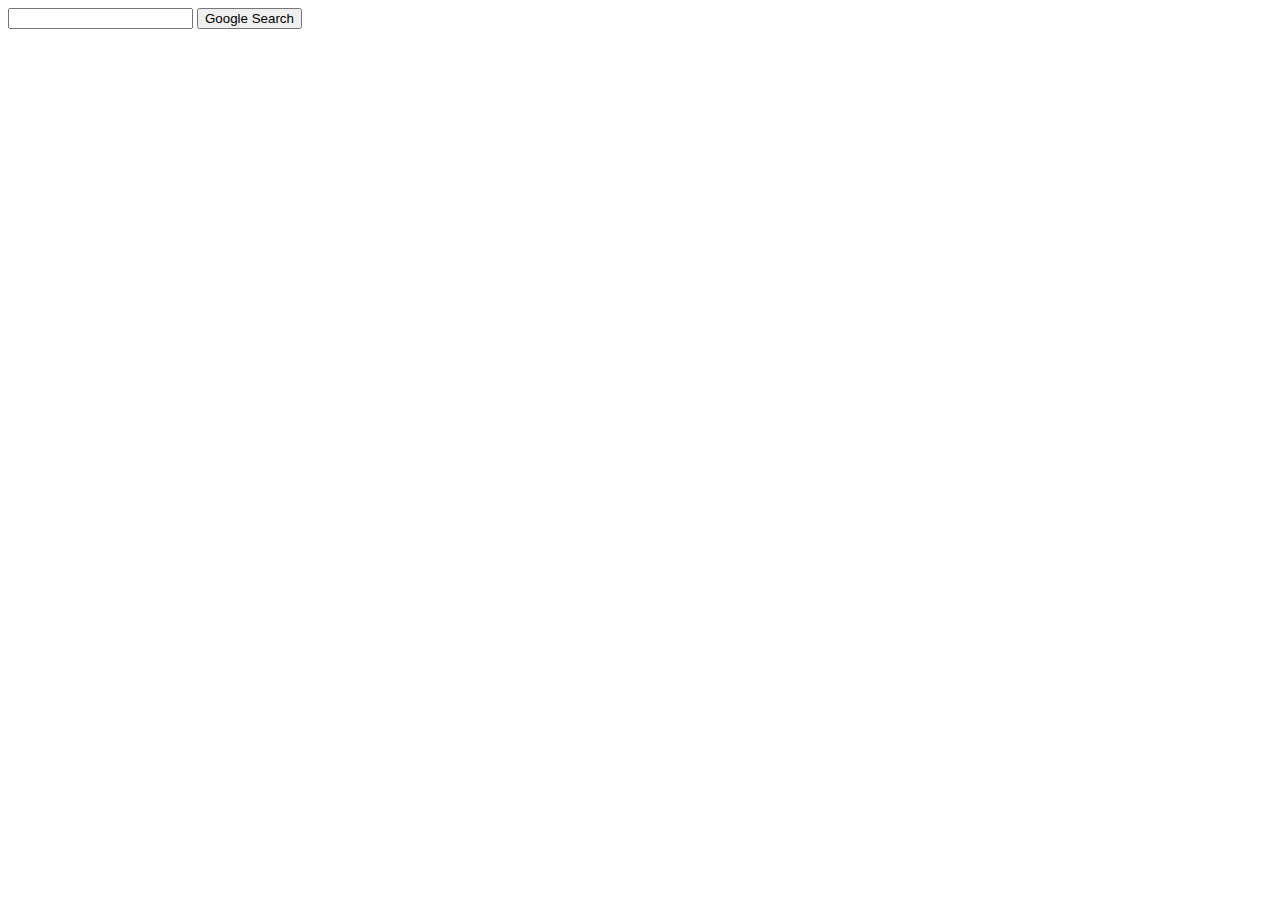
<file: index.html>
<!DOCTYPE html>
<html lang="en">
    <head>
        <title>Search</title>
        
    </head>
    <body>
        <form action="https://google.com/search">
            <input type="text" name="q">
            <input type="submit" value="Google Search">
        </form>
    </body>
</html>
</file>
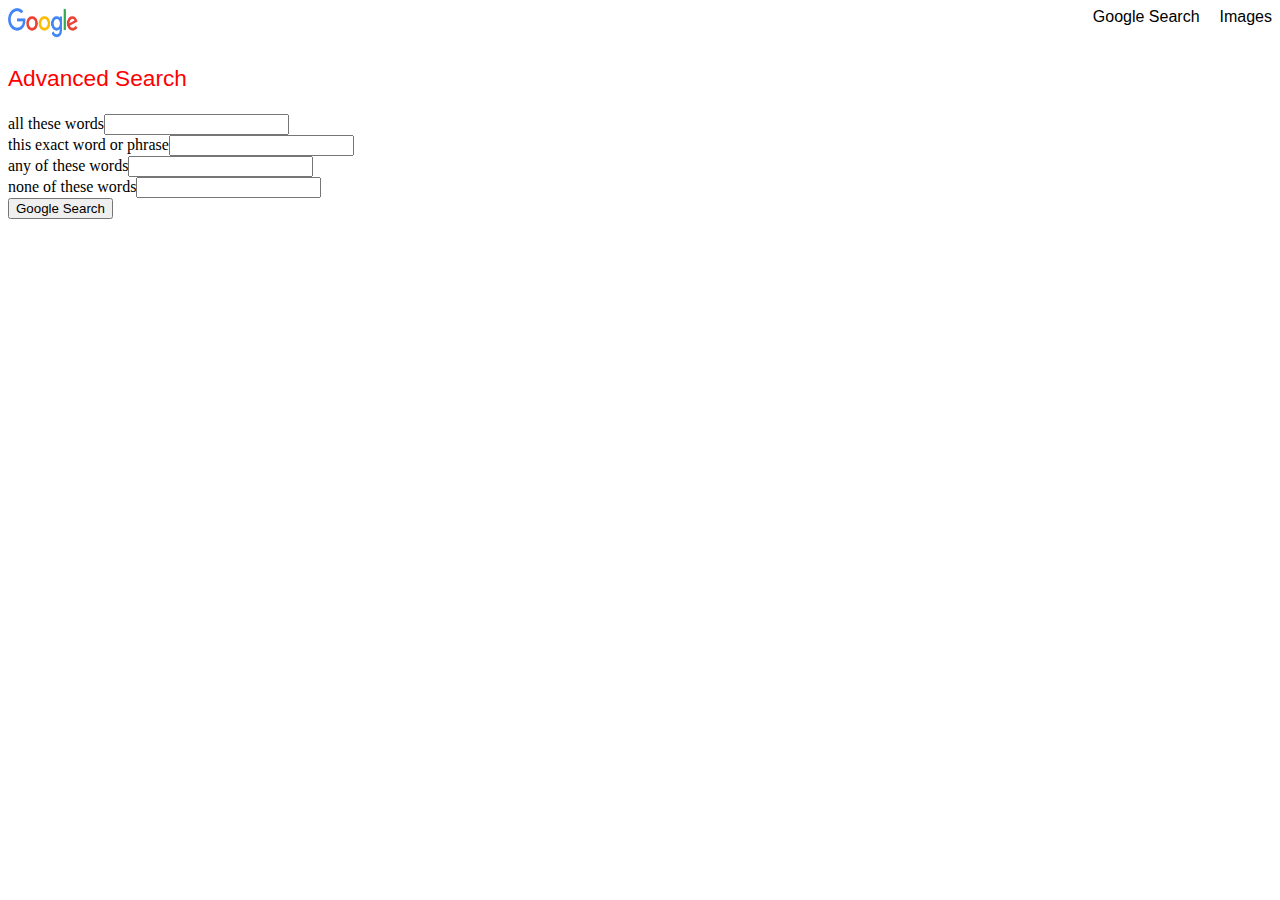
<file: Advanced.html>
<!DOCTYPE html>
<html lang="en">
    <head>
        <title>Advanced Search</title>
        <link rel="stylesheet" href="Advanced.css">
    </head>
    <body>
        
        <div id="lnks">
            <a href="all.html">
                <img src="google.png" alt="Google">
            </a>
            <a id="Ph" href="photos.html">Images</a>
            <a id="Ad" href="all.html">Google Search</a>
            <p>Advanced Search</p>
        </div>
        
        <form id="frm" action="https://google.com/search">
            <div id="1"> all these words<input id="all" type="text" name="as_q"></div>
            <div id="2"> this exact word or phrase<input id="this" type="text" name="as_epq"></div>
            <div id="3"> any of these words<input id="any" type="text" name="as_oq"></div>
            <div id="4"> none of these words<input id="none" type="text" name="as_eq"></div>
            <button id="Srch" class="btn btn-primary" type="submit">
                Google Search
            </button>
        </form>
        
    </body>
</html>
</file>
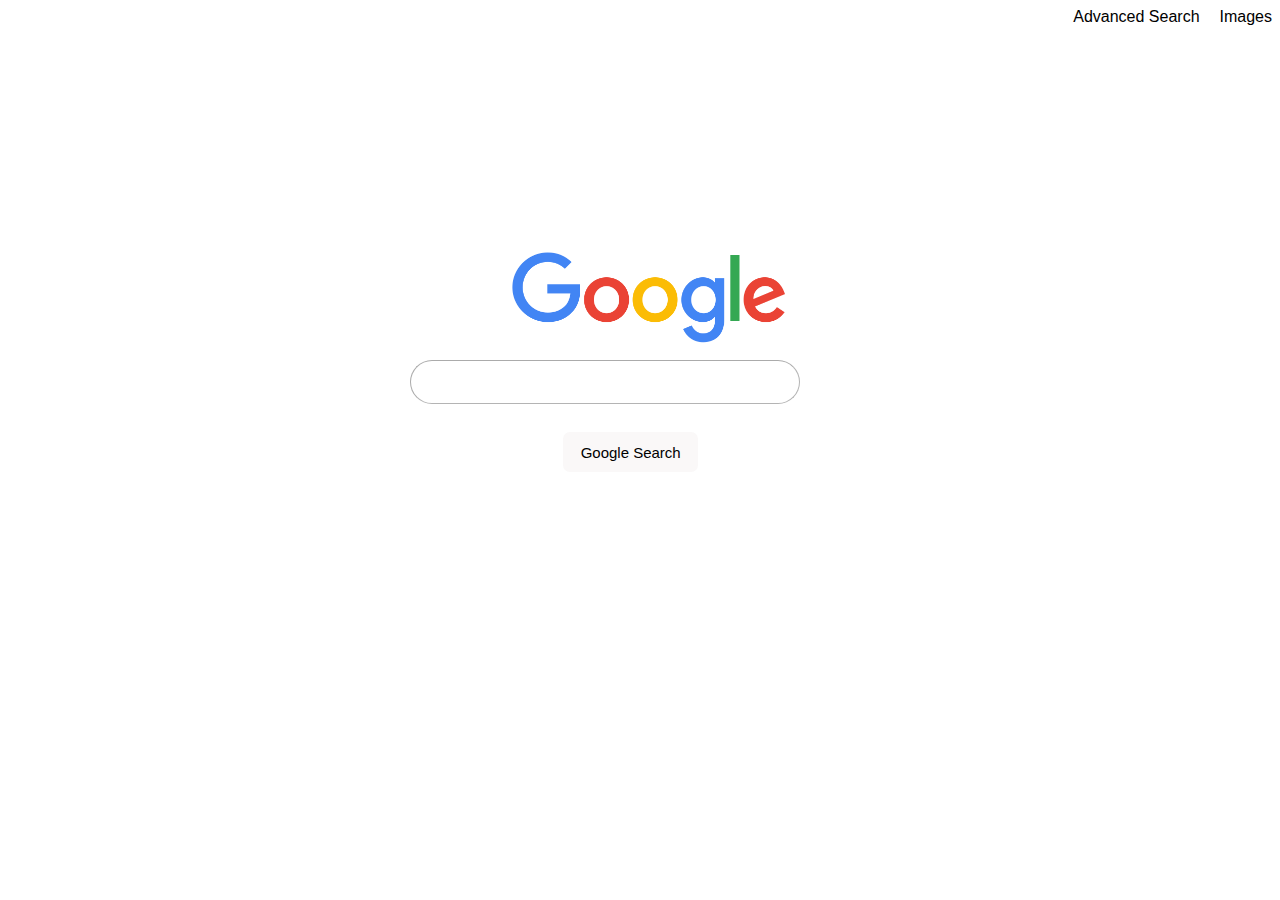
<file: all.html>
<!DOCTYPE html>
<html lang="en">
    <head>
        <meta name="viewport" content="width=device-width, initial-scale=1.0">
        <title>Search</title>
        <link rel="stylesheet" href="all.css">
        <link href="https://cdn.jsdelivr.net/npm/bootstrap@5.0.0-beta3/dist/css/bootstrap.min.css" rel="stylesheet" integrity="sha384-eOJMYsd53ii+scO/bJGFsiCZc+5NDVN2yr8+0RDqr0Ql0h+rP48ckxlpbzKgwra6" crossorigin="anonymous">
        
    </head>
    <body>
        <div>
            <a id="Ph" class="lnks" href="photos.html">Images</a>
            <a id="Ad" class="lnks" href="Advanced.html">Advanced Search</a>
        </div>
        
        <img src="google.png" alt="Google">
        
        <form action="https://google.com/search">
            <input id="txt" type="text" name="q">
            <button id="Srch" class="btn btn-primary" type="submit">
                Google Search
            </button>
        </form>
        
        
    </body>
</html>
</file>
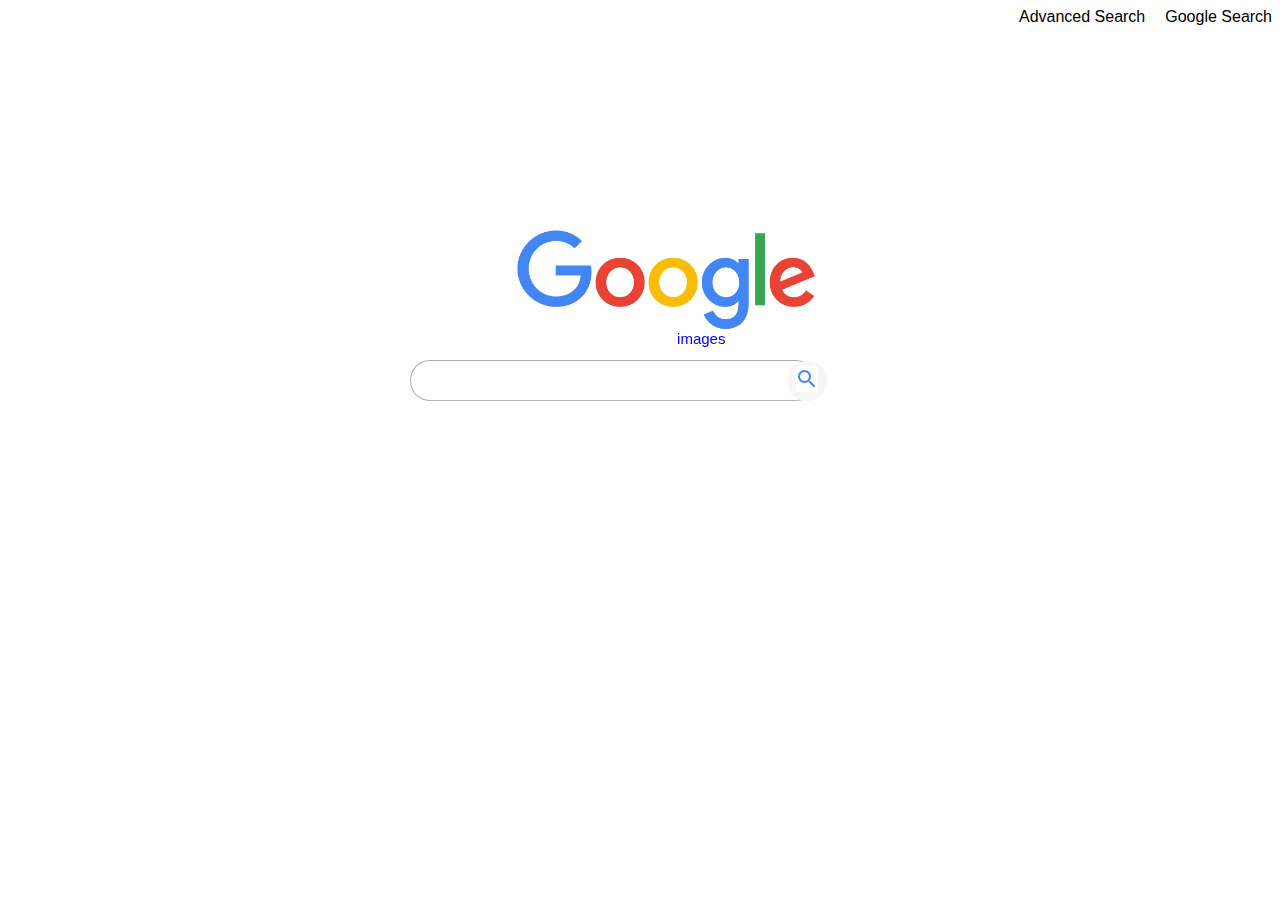
<file: photos.html>
<!DOCTYPE html>
<html lang="en">
    <head>
        <title>Search</title>
        <link rel="stylesheet" href="photo.css">
        <meta name="viewport" content="width=device-width">
    </head>
    <body>
        <div>
            <a id="src" class="lnks" href="all.html">Google Search</a>
            <a id="Ad" class="lnks" href="Advanced.html">Advanced Search</a>
        </div>
        <img id="ggle" src="google.png" alt="Google" width="300">
        <p>
            images
        </p>
        <div id="frm">
            <form  action="http://images.google.com/images">
                <input class="search" id="txt" type="text" name="q">
                <button id="Srch" class="search" type="submit">
                    <img src="Capture.PNG" alt="Search">
                </button>
            </form>
        </div>
    </body>
</html>
</file>
<file: Advanced.css>
#lnks{
    position: relative;
    border-width: 20px;
    border-color: rgb(248, 3, 3);
}
#Ph,#Ad {

    text-decoration: none;
    color: black;
    font-family: Arial;
    float: right;
  
    
}
p{
    font-size: 6mm;
    font-family: sans-serif;
    color: red;
}
#Ph:hover,#Ad:hover {
    text-decoration:underline;
    color: black;
}
#Ph {
    margin-left: 20px;
}

#frm{
    position: relative;
}

img{
    width: 70px;
    height:30px;
}
</file>
<file: all.css>
body{
    display: flex;
    flex-direction: column;
    
}
#txt {
    border-radius: 25px;
    width: 30%;
    height: 40px;

    border-color: rgb(180, 180, 180);
    border-width:0.1mm;
    border-top-color: rgb(255, 255, 255);
    border-left-color: rgb(255, 255, 255);
    position:absolute;
    left:32%;
    top: 40%;
    font-size: 17px;
    outline: 0;
    
}
#txt:hover{
    box-shadow: 0px 1px 3px rgb(168, 168, 168);
}


#Srch{
    border-radius: 7px;
    width: 135px;
    height: 40px;
    position: absolute;
    left: 44%;
    top: 48%;
    background-color: rgb(250, 248, 248);
    color: black;
    border-width: 0px;
    font-size: 15px;
   
}
#Srch:hover {
    border-width: 1px;
    border-color: rgb(221, 216, 216);
}
.lnks {
    text-decoration: none;
    color: black;
    font-family: Arial;
    float: right;
    
}
.lnks:hover {
    text-decoration:underline;
}

img {
    width:275px;
    position:absolute;
    left: 40%;
    top: 28%;
}

#Ph {
    margin-left: 20px;
}
</file>
<file: photo.css>
@media (min-width: 20%) {
    body {
        position: static;
    }
    
}
#ggle {
    position:fixed;
    left: 40.4%;
    top: 25.6%;
    z-index: -1;
    
}

#txt {
    border-radius: 20px;
    width: 31.3%;
    height: 4.1%;
    border-color: rgb(180, 180, 180);
    border-width:0.1mm;
    border-top-color: rgb(255, 255, 255);
    border-left-color: rgb(255, 255, 255);
    position:fixed;
    left: 32%;
    top: 40%;
    font-size: 17px;
    outline: 0;
}
#Srch{
    width: 40px;
    height: 40px;
    border-radius: 20px;
    position:fixed;
    left: 61.45%;
    top: 40.1%;
    background-color: rgb(246, 246, 246);
    border-width:0px;
}
.search:hover{
    box-shadow: 0px 1px 3px rgb(168, 168, 168);
}

.lnks {
    text-decoration: none;
    color: black;
    font-family: Arial;
    float: right;
}
.lnks:hover {
    text-decoration:underline;
}

p {
    font-family: Arial, Helvetica, sans-serif;
    font-size: 15px;
    color: blue;
    position: absolute;
    left: 52.9%;
    top: 315px;
}
#src {
    margin-left: 20px;
}
</file>
